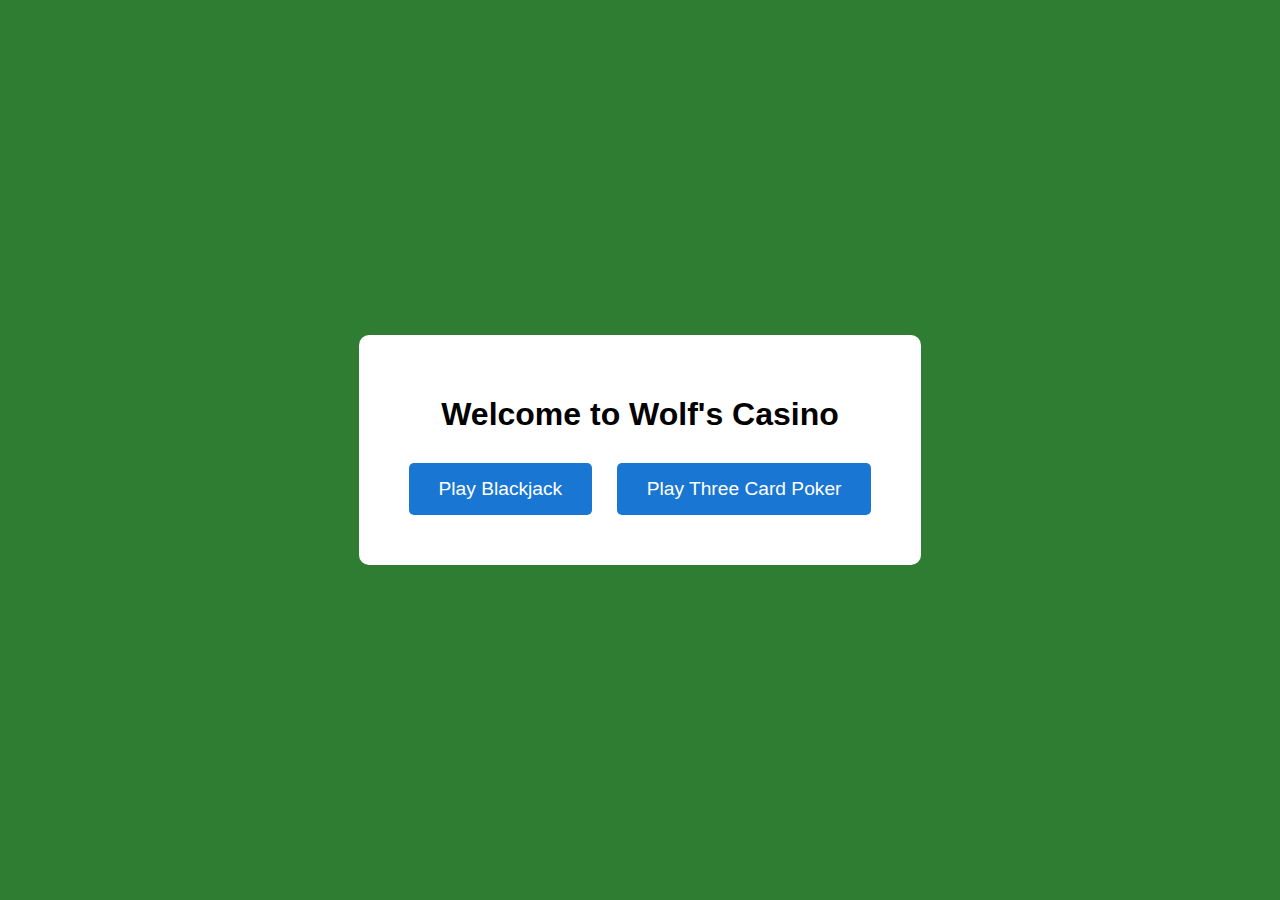
<file: index.html>
<script type="text/javascript">
        var gk_isXlsx = false;
        var gk_xlsxFileLookup = {};
        var gk_fileData = {};
        function filledCell(cell) {
          return cell !== '' && cell != null;
        }
        function loadFileData(filename) {
        if (gk_isXlsx && gk_xlsxFileLookup[filename]) {
            try {
                var workbook = XLSX.read(gk_fileData[filename], { type: 'base64' });
                var firstSheetName = workbook.SheetNames[0];
                var worksheet = workbook.Sheets[firstSheetName];

                // Convert sheet to JSON to filter blank rows
                var jsonData = XLSX.utils.sheet_to_json(worksheet, { header: 1, blankrows: false, defval: '' });
                // Filter out blank rows (rows where all cells are empty, null, or undefined)
                var filteredData = jsonData.filter(row => row.some(filledCell));

                // Heuristic to find the header row by ignoring rows with fewer filled cells than the next row
                var headerRowIndex = filteredData.findIndex((row, index) =>
                  row.filter(filledCell).length >= filteredData[index + 1]?.filter(filledCell).length
                );
                // Fallback
                if (headerRowIndex === -1 || headerRowIndex > 25) {
                  headerRowIndex = 0;
                }

                // Convert filtered JSON back to CSV
                var csv = XLSX.utils.aoa_to_sheet(filteredData.slice(headerRowIndex)); // Create a new sheet from filtered array of arrays
                csv = XLSX.utils.sheet_to_csv(csv, { header: 1 });
                return csv;
            } catch (e) {
                console.error(e);
                return "";
            }
        }
        return gk_fileData[filename] || "";
        }
        </script><!DOCTYPE html>
<html lang="en">
<head>
    <meta charset="UTF-8">
    <meta name="viewport" content="width=device-width, initial-scale=1.0">
    <title>Casino Games</title>
    <style>
        body {
            font-family: Arial, sans-serif;
            display: flex;
            justify-content: center;
            align-items: center;
            height: 100vh;
            background-color: #2e7d32;
            margin: 0;
        }
        .menu-container {
            background-color: #fff;
            padding: 40px;
            border-radius: 10px;
            text-align: center;
        }
        h1 {
            margin-bottom: 20px;
        }
        button {
            padding: 15px 30px;
            margin: 10px;
            font-size: 1.2em;
            cursor: pointer;
            background-color: #1976d2;
            color: #fff;
            border: none;
            border-radius: 5px;
        }
        button:hover {
            background-color: #1565c0;
        }
    </style>
</head>
<body>
    <div class="menu-container">
        <h1>Welcome to Wolf's Casino</h1>
        <button onclick="window.location.href='blackjack.html'">Play Blackjack</button>
        <button onclick="window.location.href='three_card_poker.html'">Play Three Card Poker</button>
    </div>
</body>
</html>
</file>
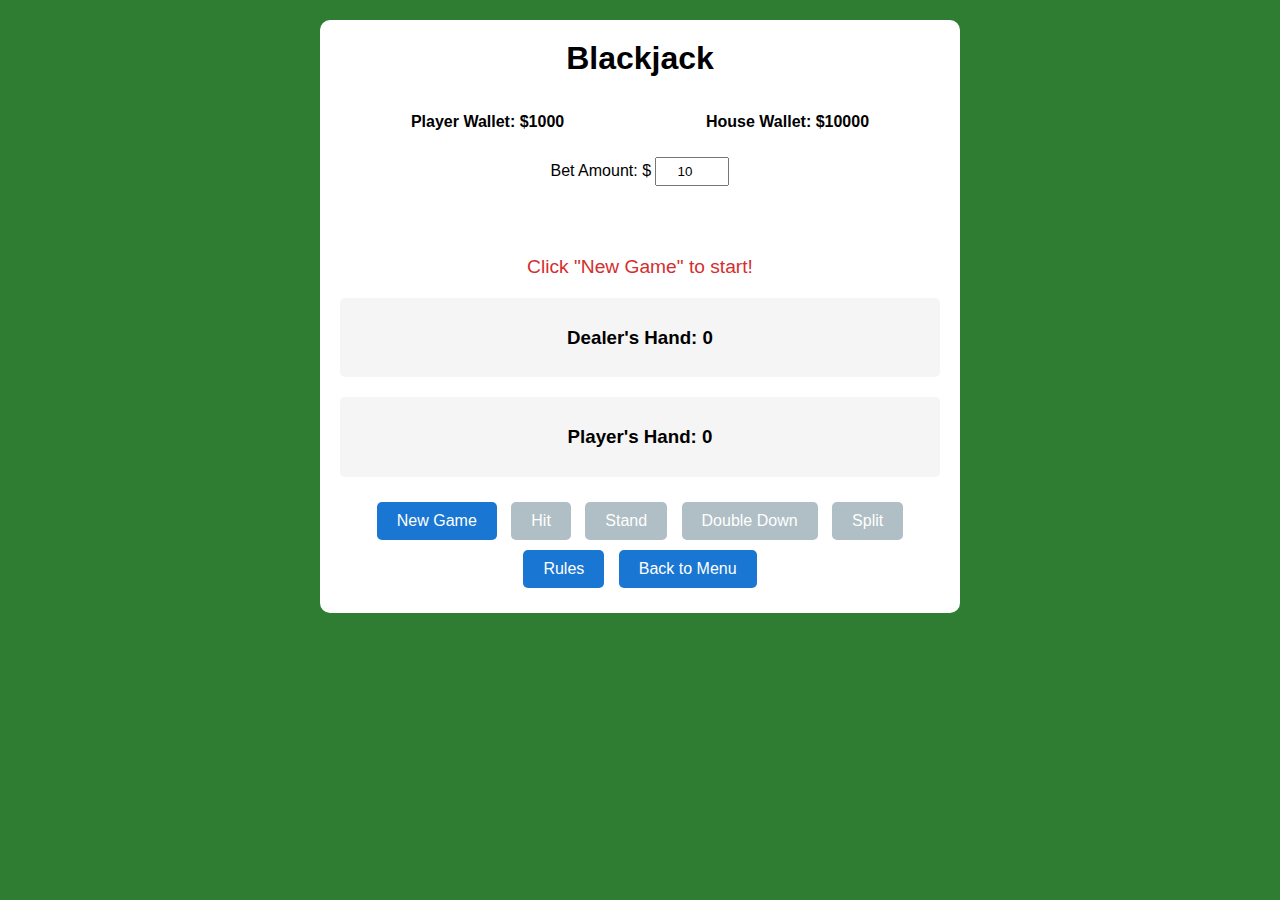
<file: blackjack.html>
<!DOCTYPE html>
<html lang="en">
<head>
    <meta charset="UTF-8">
    <meta name="viewport" content="width=device-width, initial-scale=1.0">
    <title>Blackjack</title>
    <link rel="stylesheet" href="blackjack_styles.css">
</head>
<body>
    <div class="game-container">
        <h1>Blackjack</h1>
        
        <div id="wallets">
            <p>Player Wallet: $<span id="player-wallet">1000</span></p>
            <p>House Wallet: $<span id="house-wallet">10000</span></p>
        </div>

        <div id="bet-section">
            <label for="bet-input">Bet Amount: $</label>
            <input type="number" id="bet-input" min="5" step="5" value="10">
        </div>

        <div id="chips-container"></div>

        <div id="message">Click "New Game" to start!</div>

        <div class="hands">
            <div id="dealer-hand">
                <h3>Dealer's Hand: <span id="dealer-score">0</span></h3>
                <div id="dealer-cards"></div>
            </div>

            <div class="player-hands">
                <div id="player-hand1">
                    <h3 id="player-hand1-title">Player's Hand: <span id="player-score1">0</span></h3>
                    <div id="player-cards1"></div>
                </div>
                <div id="player-hand2">
                    <h3 id="player-hand2-title">Player's Hand 2: <span id="player-score2">0</span></h3>
                    <div id="player-cards2"></div>
                </div>
            </div>
        </div>

        <div class="controls">
            <button id="new-game">New Game</button>
            <button id="hit" disabled>Hit</button>
            <button id="stand" disabled>Stand</button>
            <button id="double" disabled>Double Down</button>
            <button id="split" disabled>Split</button>
            <button id="rules">Rules</button>
            <button id="back-to-menu" onclick="window.location.href='index.html'">Back to Menu</button>
        </div>

        <!-- Rules Modal -->
        <div id="rules-modal" class="modal">
            <div class="modal-content">
                <span id="close-modal" class="close">&times;</span>
                <h2>Blackjack Rules</h2>
                <p><strong>Objective:</strong> Beat the dealer by getting a hand value closer to 21 without going over.</p>
                <p><strong>Card Values:</strong> Number cards are worth their face value, face cards (J, Q, K) are worth 10, and Aces are worth 1 or 11 (whichever is better).</p>
                <p><strong>Gameplay:</strong>
                    <ul>
                        <li>Place a bet and click "New Game" to start.</li>
                        <li>You and the dealer receive two cards. One of the dealer's cards is hidden.</li>
                        <li><strong>Hit:</strong> Take another card.</li>
                        <li><strong>Stand:</strong> Keep your current hand.</li>
                        <li><strong>Double Down:</strong> Double your bet, take one more card, then stand (available on first two cards or one card after split).</li>
                        <li><strong>Split:</strong> If your first two cards have the same value, split them into two hands, doubling your bet. Each hand starts with one card, and you choose actions for each.</li>
                        <li>Dealer hits until their score is 17 or higher.</li>
                    </ul>
                </p>
                <p><strong>Payouts:</strong>
                    <ul>
                        <li>Win: 1:1 (double your bet returned).</li>
                        <li>Blackjack (Ace + 10/J/Q/K on first two cards): 3:2.</li>
                        <li>Push: Tie, bet returned.</li>
                        <li>Lose: Bet goes to the house.</li>
                    </ul>
                </p>
                <p><strong>Bankruptcy:</strong> If your wallet reaches $0, the game ends. If the house wallet reaches $0, you win!</p>
            </div>
        </div>
    </div>

    <script src="blackjack_script.js"></script>
</body>
</html>
</file>
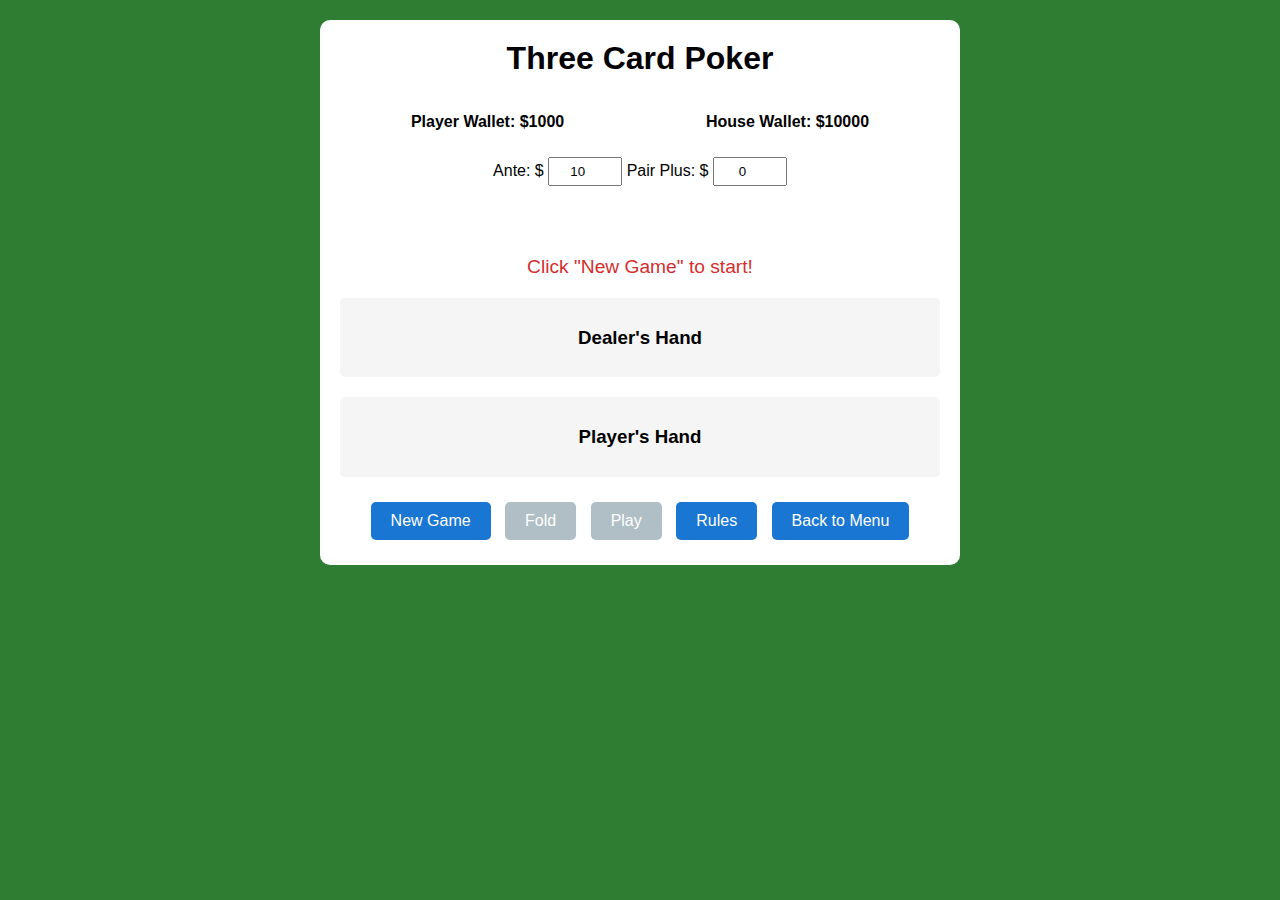
<file: three_card_poker.html>
<!DOCTYPE html>
<html lang="en">
<head>
    <meta charset="UTF-8">
    <meta name="viewport" content="width=device-width, initial-scale=1.0">
    <title>Three Card Poker</title>
    <link rel="stylesheet" href="three_card_poker_styles.css">
</head>
<body>
    <div class="game-container">
        <h1>Three Card Poker</h1>
        
        <div id="wallets">
            <p>Player Wallet: $<span id="player-wallet">1000</span></p>
            <p>House Wallet: $<span id="house-wallet">10000</span></p>
        </div>

        <div id="bet-section">
            <label for="ante-input">Ante: $</label>
            <input type="number" id="ante-input" min="5" step="5" value="10">
            <label for="pairplus-input">Pair Plus: $</label>
            <input type="number" id="pairplus-input" min="0" step="5" value="0">
        </div>

        <div id="chips-container"></div>

        <div id="message">Click "New Game" to start!</div>

        <div class="hands">
            <div id="dealer-hand">
                <h3>Dealer's Hand</h3>
                <div id="dealer-cards"></div>
            </div>

            <div id="player-hand">
                <h3>Player's Hand</h3>
                <div id="player-cards"></div>
            </div>
        </div>

        <div class="controls">
            <button id="new-game">New Game</button>
            <button id="fold" disabled>Fold</button>
            <button id="play" disabled>Play</button>
            <button id="rules">Rules</button>
            <button id="back-to-menu" onclick="window.location.href='index.html'">Back to Menu</button>
        </div>

        <!-- Rules Modal -->
        <div id="rules-modal" class="modal">
            <div class="modal-content">
                <span id="close-modal" class="close">&times;</span>
                <h2>Three Card Poker Rules</h2>
                <p><strong>Objective:</strong> Beat the dealer with a better three-card poker hand or win on Pair Plus bets.</p>
                <p><strong>Card Values:</strong> Number cards are worth their face value, face cards (J=11, Q=12, K=13), Aces are 14.</p>
                <p><strong>Hand Rankings (High to Low):</strong>
                    <ul>
                        <li>Straight Flush: Three cards in sequence, same suit (e.g., 5♥-6♥-7♥).</li>
                        <li>Three of a Kind: Three cards of the same rank (e.g., 8♠-8♥-8♦).</li>
                        <li>Straight: Three cards in sequence (e.g., 4♣-5♦-6♥).</li>
                        <li>Flush: Three cards of the same suit (e.g., 2♠-7♠-K♠).</li>
                        <li>Pair: Two cards of the same rank (e.g., 9♥-9♣-3♦).</li>
                        <li>High Card: Highest card wins if none of the above (e.g., A♠-J♥-6♣).</li>
                    </ul>
                </p>
                <p><strong>Gameplay:</strong>
                    <ul>
                        <li>Place an Ante bet (required, min $5) and optional Pair Plus bet, then click "New Game".</li>
                        <li>You and the dealer receive three cards. Dealer's cards are hidden.</li>
                        <li><strong>Fold:</strong> Forfeit Ante bet, keep Pair Plus bet.</li>
                        <li><strong>Play:</strong> Place an additional bet equal to Ante to compare hands with dealer.</li>
                        <li>Dealer needs Queen high or better to qualify.</li>
                    </ul>
                </p>
                <p><strong>Payouts:</strong>
                    <ul>
                        <li><strong>Ante Bonus (win or lose):</strong> Straight (1:1), Three of a Kind (4:1), Straight Flush (5:1).</li>
                        <li><strong>Pair Plus:</strong> Pair (1:1), Flush (4:1), Straight (6:1), Three of a Kind (30:1), Straight Flush (40:1).</li>
                        <li><strong>Ante/Play:</strong> If dealer doesn't qualify, Ante wins 1:1, Play pushes. If dealer qualifies, better hand wins 1:1 on both, tie pushes, dealer wins you lose both.</li>
                    </ul>
                </p>
                <p><strong>Bankruptcy:</strong> If your wallet reaches $0, the game ends. If the house wallet reaches $0, you win!</p>
            </div>
        </div>
    </div>

    <script src="three_card_poker_script.js"></script>
</body>
</html>
</file>
<file: blackjack_styles.css>
body {
    font-family: Arial, sans-serif;
    display: flex;
    justify-content: center;
    background-color: #2e7d32;
    margin: 0;
    padding: 20px;
}

.game-container {
    background-color: #fff;
    padding: 20px;
    border-radius: 10px;
    text-align: center;
    max-width: 600px;
    width: 100%;
}

h1 {
    margin: 0 0 20px;
}

#wallets {
    display: flex;
    justify-content: space-around;
    margin: 10px 0;
    font-weight: bold;
}

#bet-section {
    margin: 10px 0;
}

#bet-section input {
    width: 60px;
    padding: 5px;
    text-align: center;
}

#chips-container {
    display: flex;
    flex-direction: column;
    align-items: center;
    margin: 10px 0;
    min-height: 50px;
}

.chip {
    width: 40px;
    height: 40px;
    margin-bottom: 5px;
}

.bet-label {
    font-size: 1em;
    font-weight: bold;
    color: #000;
}

#message {
    font-size: 1.2em;
    margin-bottom: 20px;
    color: #d32f2f;
}

.hands {
    display: flex;
    flex-direction: column;
    gap: 20px;
}

#dealer-hand, #player-hand1 {
    background-color: #f5f5f5;
    padding: 10px;
    border-radius: 5px;
}

.player-hands {
    display: flex;
    flex-direction: column;
    gap: 10px;
}

#player-hand2 {
    display: none;
    background-color: #f5f5f5;
    padding: 10px;
    border-radius: 5px;
}

#dealer-cards, #player-cards1, #player-cards2 {
    display: flex;
    gap: 10px;
    flex-wrap: wrap;
    justify-content: center;
}

.card {
    width: 60px;
    height: 90px;
    background-color: #fff;
    border: 1px solid #000;
    border-radius: 5px;
    display: flex;
    justify-content: center;
    align-items: center;
    font-size: 1.1em;
}

.controls {
    margin-top: 20px;
}

button {
    padding: 10px 20px;
    margin: 5px;
    font-size: 1em;
    cursor: pointer;
    background-color: #1976d2;
    color: #fff;
    border: none;
    border-radius: 5px;
}

button:disabled {
    background-color: #b0bec5;
    cursor: not-allowed;
}

button:hover:not(:disabled) {
    background-color: #1565c0;
}

/* Modal styles */
.modal {
    display: none;
    position: fixed;
    z-index: 1;
    left: 0;
    top: 0;
    width: 100%;
    height: 100%;
    overflow: auto;
    background-color: rgba(0,0,0,0.4);
}

.modal-content {
    background-color: #fefefe;
    margin: 15% auto;
    padding: 20px;
    border: 1px solid #888;
    width: 80%;
    max-width: 500px;
    border-radius: 10px;
    text-align: left;
}

.close {
    color: #aaa;
    float: right;
    font-size: 28px;
    font-weight: bold;
    cursor: pointer;
}

.close:hover,
.close:focus {
    color: black;
    text-decoration: none;
}
</file>
<file: three_card_poker_styles.css>
body {
    font-family: Arial, sans-serif;
    display: flex;
    justify-content: center;
    background-color: #2e7d32;
    margin: 0;
    padding: 20px;
}

.game-container {
    background-color: #fff;
    padding: 20px;
    border-radius: 10px;
    text-align: center;
    max-width: 600px;
    width: 100%;
}

h1 {
    margin: 0 0 20px;
}

#wallets {
    display: flex;
    justify-content: space-around;
    margin: 10px 0;
    font-weight: bold;
}

#bet-section {
    margin: 10px 0;
}

#bet-section input {
    width: 60px;
    padding: 5px;
    text-align: center;
}

#chips-container {
    display: flex;
    flex-direction: column;
    align-items: center;
    margin: 10px 0;
    min-height: 50px;
}

.chip {
    width: 40px;
    height: 40px;
    margin-bottom: 5px;
}

.bet-label {
    font-size: 1em;
    font-weight: bold;
    color: #000;
}

#message {
    font-size: 1.2em;
    margin-bottom: 20px;
    color: #d32f2f;
}

.hands {
    display: flex;
    flex-direction: column;
    gap: 20px;
}

#dealer-hand, #player-hand {
    background-color: #f5f5f5;
    padding: 10px;
    border-radius: 5px;
}

#dealer-cards, #player-cards {
    display: flex;
    gap: 10px;
    flex-wrap: wrap;
    justify-content: center;
}

.card {
    width: 60px;
    height: 90px;
    background-color: #fff;
    border: 1px solid #000;
    border-radius: 5px;
    display: flex;
    justify-content: center;
    align-items: center;
    font-size: 1.1em;
}

.controls {
    margin-top: 20px;
}

button {
    padding: 10px 20px;
    margin: 5px;
    font-size: 1em;
    cursor: pointer;
    background-color: #1976d2;
    color: #fff;
    border: none;
    border-radius: 5px;
}

button:disabled {
    background-color: #b0bec5;
    cursor: not-allowed;
}

button:hover:not(:disabled) {
    background-color: #1565c0;
}

/* Modal styles */
.modal {
    display: none;
    position: fixed;
    z-index: 1;
    left: 0;
    top: 0;
    width: 100%;
    height: 100%;
    overflow: auto;
    background-color: rgba(0,0,0,0.4);
}

.modal-content {
    background-color: #fefefe;
    margin: 15% auto;
    padding: 20px;
    border: 1px solid #888;
    width: 80%;
    max-width: 500px;
    border-radius: 10px;
    text-align: left;
}

.close {
    color: #aaa;
    float: right;
    font-size: 28px;
    font-weight: bold;
    cursor: pointer;
}

.close:hover,
.close:focus {
    color: black;
    text-decoration: none;
}
</file>
